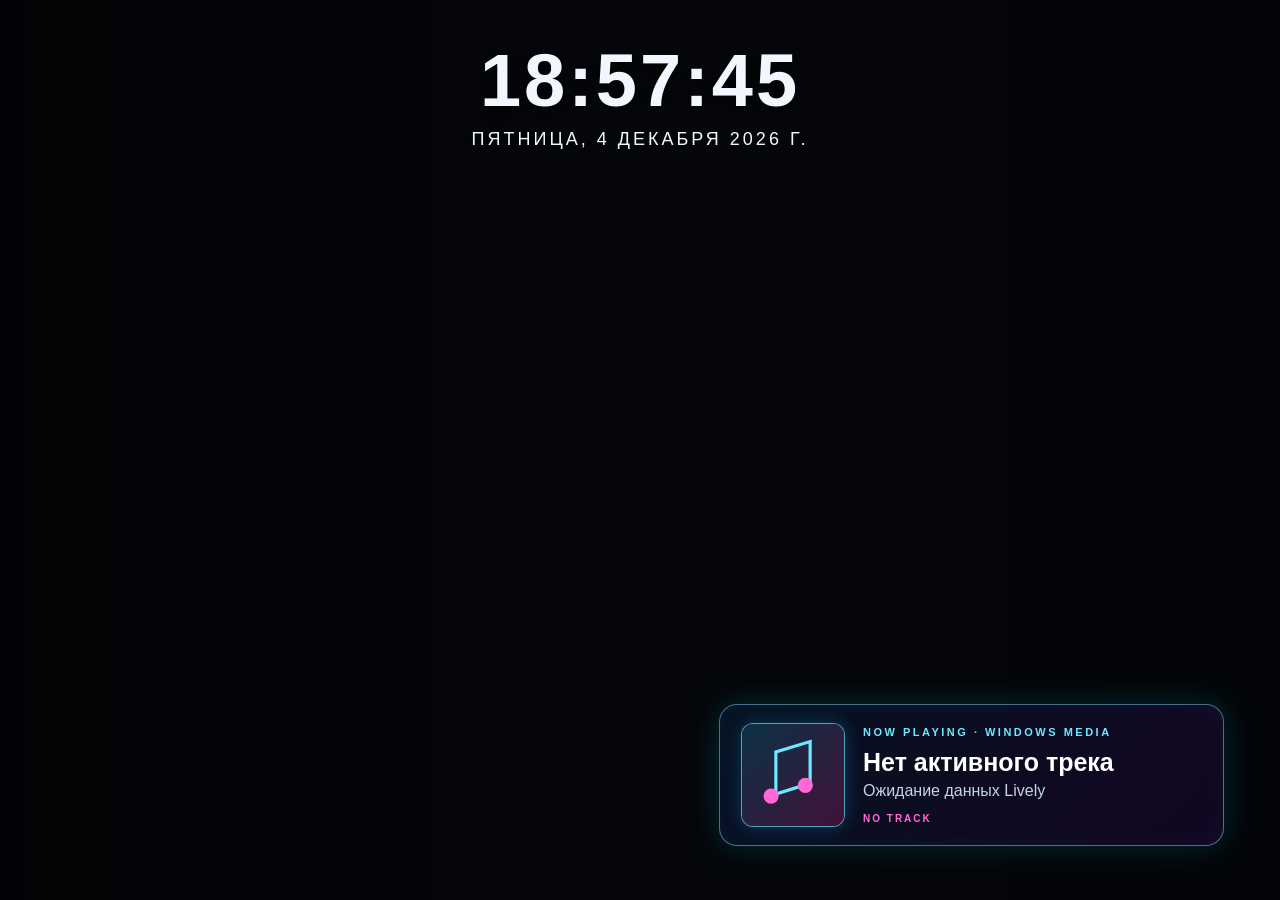
<file: index.html>
<!doctype html>
<html lang="ru">
<head>
<meta charset="utf-8">
<meta name="viewport" content="width=device-width,initial-scale=1">
<title>Cyberpunk Now Playing</title>
<style>
*{box-sizing:border-box}html,body{width:100%;height:100%;margin:0;overflow:hidden;background:#05070b;color:#fff;font-family:"Segoe UI",Arial,sans-serif}#bg{position:fixed;inset:0;width:100%;height:100%;object-fit:cover;z-index:0}#shade{position:fixed;inset:0;background:linear-gradient(90deg,rgba(0,0,0,.45),transparent 50%,rgba(0,0,0,.25));z-index:1}#clock{position:fixed;z-index:2;top:44px;left:50%;transform:translateX(-50%);width:max-content;text-align:center;text-shadow:0 3px 18px #000;color:#f3f6ff}.time{font-size:74px;font-weight:700;letter-spacing:3px;line-height:1}.date{margin-top:11px;font-size:18px;font-weight:500;letter-spacing:3px;text-transform:uppercase}.player{position:fixed;z-index:2;right:56px;bottom:54px;width:505px;min-height:142px;padding:18px 21px;display:flex;gap:18px;align-items:center;border:1px solid rgba(135,226,255,.48);border-radius:18px;background:linear-gradient(135deg,rgba(7,19,36,.87),rgba(25,6,42,.76));box-shadow:0 0 30px rgba(0,214,255,.18),inset 0 0 24px rgba(0,215,255,.06);backdrop-filter:blur(10px)}.cover{width:104px;height:104px;flex:0 0 104px;overflow:hidden;border:1px solid rgba(109,233,255,.65);border-radius:12px;background:linear-gradient(145deg,#11273d,#401339);box-shadow:0 0 18px rgba(0,215,255,.25)}.cover img{display:block;width:100%;height:100%;object-fit:cover}.meta{min-width:0;flex:1}.label{color:#6de9ff;font-size:11px;font-weight:700;letter-spacing:2.5px}.title{margin-top:10px;font-size:25px;font-weight:700;white-space:nowrap;overflow:hidden;text-overflow:ellipsis}.artist{margin-top:5px;color:#c4d5e4;font-size:16px;white-space:nowrap;overflow:hidden;text-overflow:ellipsis}.status{margin-top:13px;color:#ff68d5;font-size:10px;font-weight:700;letter-spacing:2px}
</style>
</head>
<body>
<video id="bg" autoplay muted loop playsinline><source src="cyberpunk-night-city.1920x1080.mp4" type="video/mp4"></video><div id="shade"></div>
<div id="clock"><div id="time" class="time">00:00:00</div><div id="date" class="date">Загрузка даты</div></div>
<section class="player"><div class="cover"><img id="cover" alt="Обложка альбома"></div><div class="meta"><div class="label">NOW PLAYING · WINDOWS MEDIA</div><div id="track-title" class="title">Нет активного трека</div><div id="track-artist" class="artist">Ожидание данных Lively</div><div id="track-status" class="status">NO TRACK</div></div></section>
<script>
const timeEl=document.getElementById('time'),dateEl=document.getElementById('date'),titleEl=document.getElementById('track-title'),artistEl=document.getElementById('track-artist'),statusEl=document.getElementById('track-status'),coverEl=document.getElementById('cover');
const placeholder=`data:image/svg+xml;charset=UTF-8,${encodeURIComponent('<svg xmlns="http://www.w3.org/2000/svg" width="256" height="256"><defs><linearGradient id="g" x1="0" y1="0" x2="1" y2="1"><stop stop-color="#0b3145"/><stop offset="1" stop-color="#421238"/></linearGradient></defs><rect width="100%" height="100%" fill="url(#g)"/><path d="M85 70v106l86-27V44z" fill="none" stroke="#6de9ff" stroke-width="8"/><circle cx="73" cy="181" r="19" fill="#ff68d5"/><circle cx="159" cy="154" r="19" fill="#ff68d5"/></svg>')}`;coverEl.src=placeholder;
function updateClock(){const n=new Date();timeEl.textContent=n.toLocaleTimeString('ru-RU',{hour12:false});dateEl.textContent=n.toLocaleDateString('ru-RU',{weekday:'long',day:'numeric',month:'long',year:'numeric'}).toUpperCase()}updateClock();setInterval(updateClock,1000);
function thumbnailSrc(value){if(!value)return null;if(typeof value==='string')return value.replace(/^data:image\/[^;]+;base64,\s*/i,'');if(value instanceof Uint8Array){let s='';for(let i=0;i<value.length;i++)s+=String.fromCharCode(value[i]);return btoa(s)}return null}
function setAlbumCover(thumbnail){const encoded=thumbnailSrc(thumbnail);if(!encoded){coverEl.src=placeholder;return}coverEl.onerror=()=>{coverEl.onerror=null;coverEl.src=placeholder};coverEl.src='data:image/png;base64,'+encoded}
function livelyCurrentTrack(data){try{const obj=typeof data==='string'?JSON.parse(data):data;if(!obj){titleEl.textContent='Нет активного трека';artistEl.textContent='Запусти музыку и переключи трек';statusEl.textContent='NO TRACK';coverEl.src=placeholder;return}titleEl.textContent=obj.Title||'Без названия';artistEl.textContent=obj.Artist||'Неизвестный исполнитель';statusEl.textContent=obj.IsPlaying===false?'PAUSED':'NOW PLAYING';setAlbumCover(obj.Thumbnail)}catch(e){titleEl.textContent='Нет активного трека';artistEl.textContent='Запусти музыку';statusEl.textContent='NO TRACK';coverEl.src=placeholder}}
</script>
</body>
</html>
</file>
